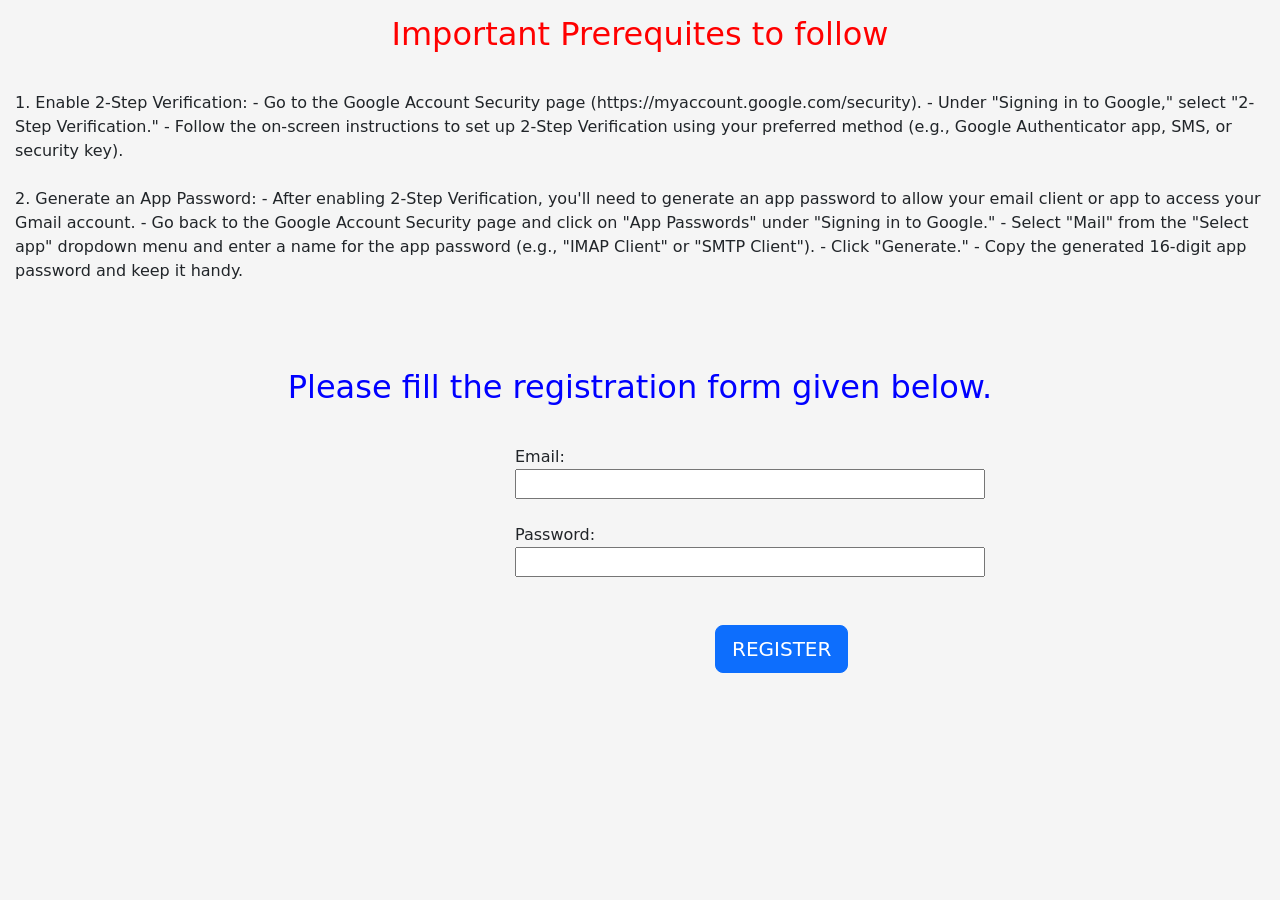
<file: public/index.html>
<!DOCTYPE html>
<html lang="en">

<head>
  <meta charset="UTF-8" />
  <meta name="viewport" content="width=device-width, initial-scale=1.0" />
  <title>Registration</title>
  <link href="https://cdn.jsdelivr.net/npm/bootstrap@5.3.3/dist/css/bootstrap.min.css" rel="stylesheet"
    integrity="sha384-QWTKZyjpPEjISv5WaRU9OFeRpok6YctnYmDr5pNlyT2bRjXh0JMhjY6hW+ALEwIH" crossorigin="anonymous" />
  <link rel="stylesheet" href="style.css" />
</head>

<body>
  <div class="details">
    <h2 id="rule">Important Prerequites to follow</h2>
    <p>
      1. Enable 2-Step Verification: - Go to the Google Account Security page
      (https://myaccount.google.com/security). - Under "Signing in to Google,"
      select "2-Step Verification." - Follow the on-screen instructions to set
      up 2-Step Verification using your preferred method (e.g., Google
      Authenticator app, SMS, or security key). <br /><br />
      2. Generate an App Password: - After enabling 2-Step Verification,
      you'll need to generate an app password to allow your email client or
      app to access your Gmail account. - Go back to the Google Account
      Security page and click on "App Passwords" under "Signing in to Google."
      - Select "Mail" from the "Select app" dropdown menu and enter a name for
      the app password (e.g., "IMAP Client" or "SMTP Client"). - Click
      "Generate." - Copy the generated 16-digit app password and keep it
      handy.
    </p>
    <br />
    <h2 id="req">Please fill the registration form given below.</h2>
  </div>

  <div class="register-container">
    <form id="register-form">
      <label for="newUsername">Email:</label>
      <input type="email" id="newEmail" name="newEmail" required />
      <br />
      <br />
      <label for="newPassword">Password:</label>
      <input type="password" id="newPassword" name="newPassword" required />
      <br />
      <br />
      <br />
      <button id="btn" type="button" class="btn btn-primary btn-lg" onclick="sendData()">
        REGISTER
      </button>
    </form>
    <script>
      async function sendData() {
        const email = document.getElementById('newEmail').value;
        const password = document.getElementById('newPassword').value;

        const formData = new FormData();
        formData.append('user_email', email);
        formData.append('user_password', password);

        const apiUrl = "https://618c-202-179-95-90.ngrok-free.app/";

        const url = apiUrl + 'registerpassword';

        const response = await fetch(url, {
          method: 'POST',
          cache: 'no-cache',
          body: formData
        });

        const result = response.json();

        if(response.status === 200) {
          alert("Response received successfully");
        }
      }
    </script>
  </div>
</body>

</html>
</file>
<file: public/style.css>
#rule {
  text-align: center;
  color: red;
  padding-top: 15px;
}
#req {
  text-align: center;
  color: blue;
  padding-top: 15px;
}
body {
  background-color: whitesmoke;
}
#register-form {
  padding: 30px 15px 30px;
}
p {
  padding: 30px 15px 30px;
}
.register-container {
  margin-left: 500px;
  width: 500px;
  clear: both;
}
.register-container input {
  width: 100%;
  clear: both;
}
#btn {
  margin-left: 200px;
}
</file>
